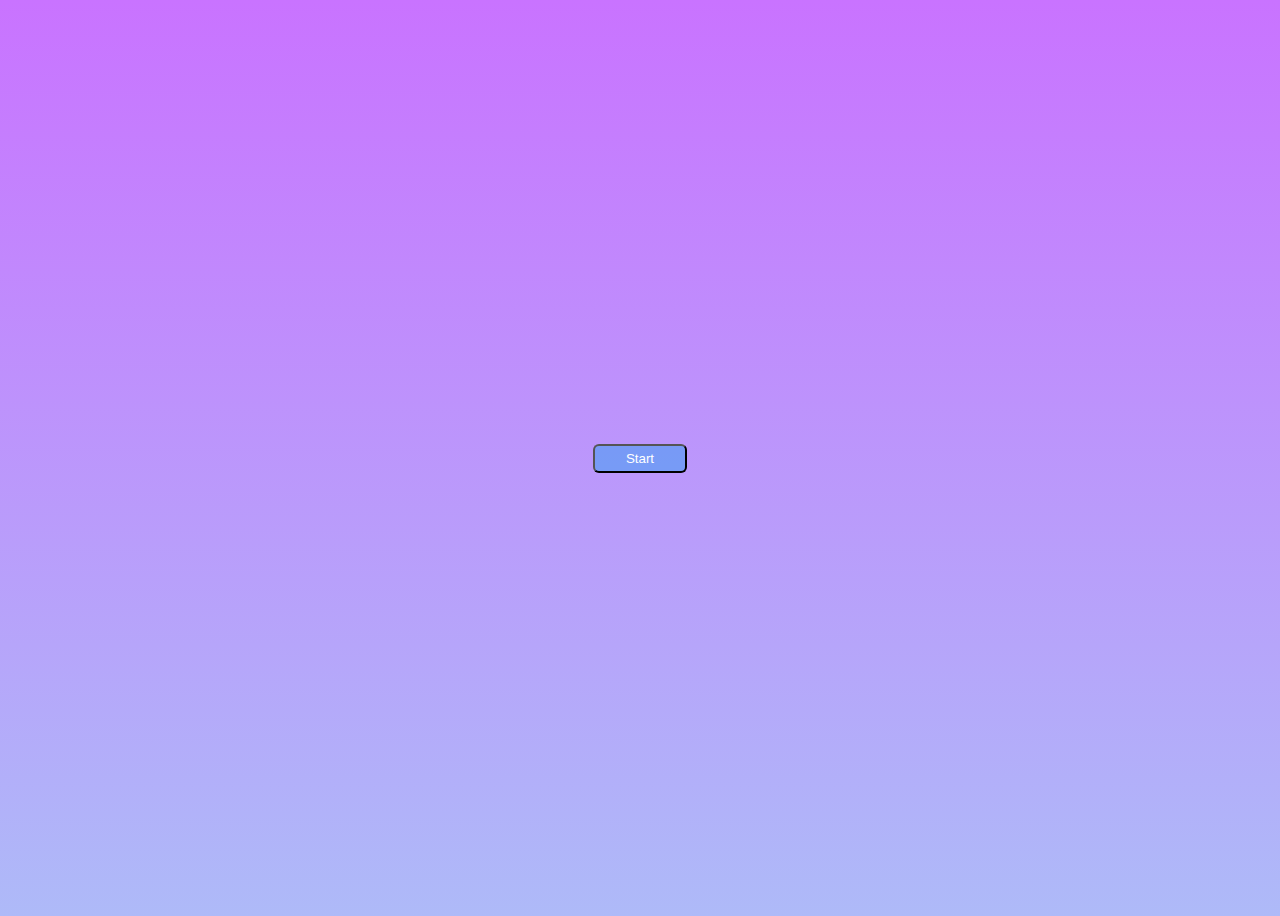
<file: started.html>
<!DOCTYPE html>
<html lang="en">

<head>
    <meta charset="UTF-8">
    <meta http-equiv="X-UA-Compatible" content="IE=edge">
    <meta name="viewport" content="width=device-width, initial-scale=1.0">
    <title>Document</title>
    <style>
        body {
            height: 100vh;
            background-image: linear-gradient(#c973ff, #AEBAF8);
        }

        .container {
            display: grid;
            height: 100%;
            align-items: center;
            justify-items: center;
        }

        .tombol {
            text-align: center;
            width: 7em;
            background-color: rgba(21, 161, 237, 0.405);
            padding: 5px 8px;
            border-radius: 6px;

        }

        .tombol a {
            text-decoration: none;
            color: #fff;
        }
    </style>
</head>

<body>
    <div class="container">
        <button class="tombol">
            <a href="index.html">Start</a>
        </button>
    </div>
</body>

</html>
</file>
